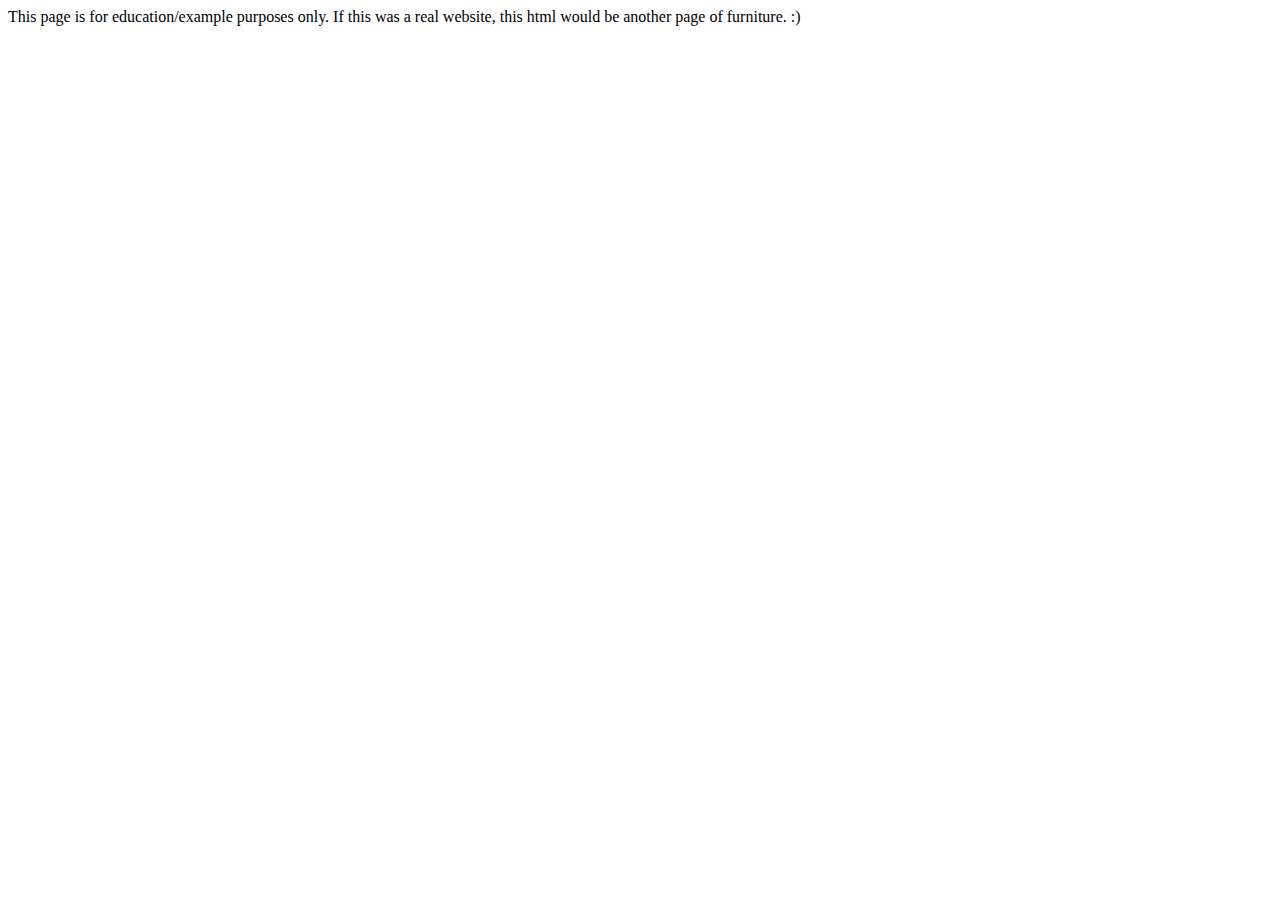
<file: nextpage.html>
<!DOCTYPE html>
<html lang="en">
<head>
<title>Page Title Goes Here</title>
<meta charset="utf-8">
</head>
<body>
This page is for education/example purposes only.  If this was a real website, this html would be another page of furniture. :)

</body>
</html>
</file>
